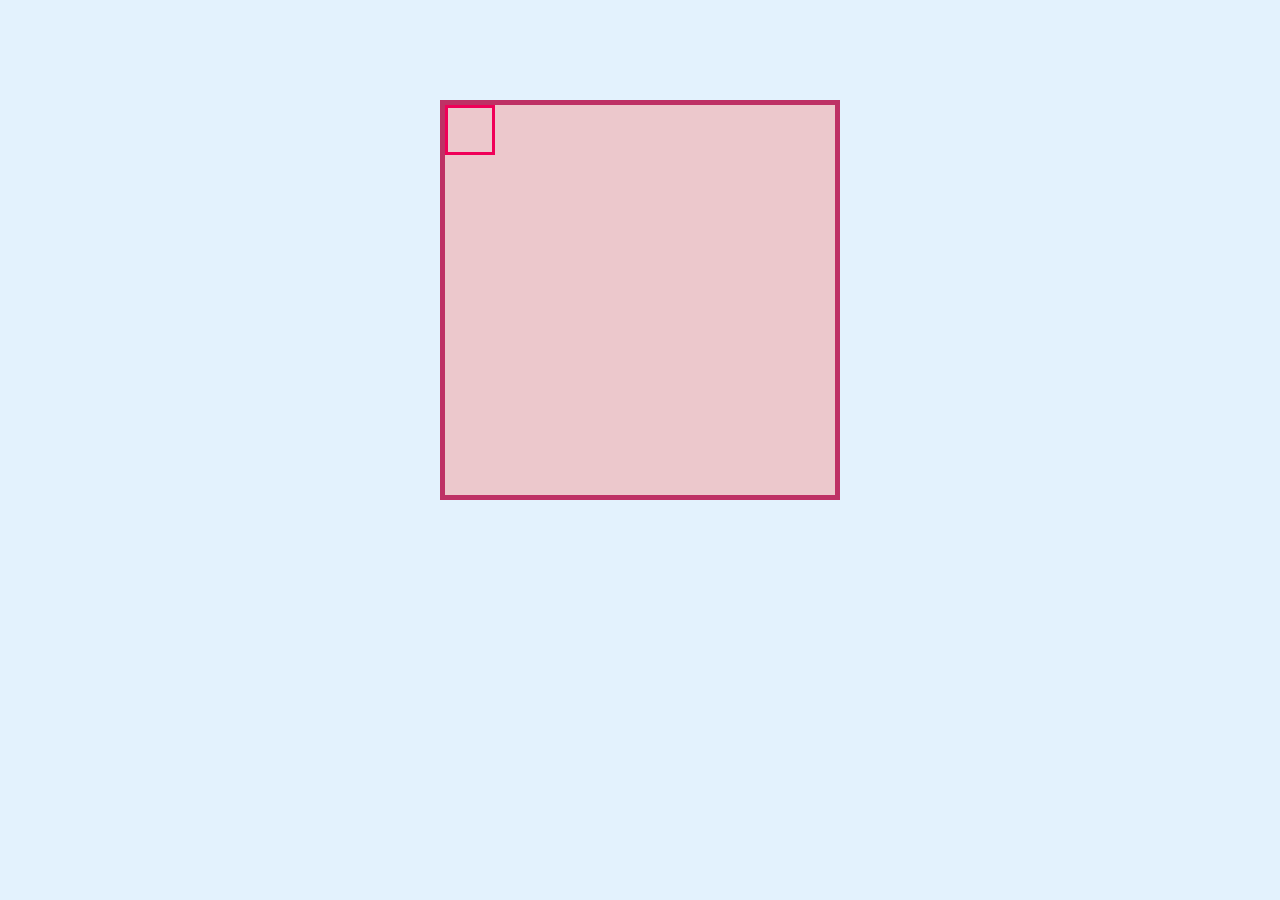
<file: index.html>
<!DOCTYPE html>
<html lang="en">
<head>
    <meta charset="UTF-8">
    <meta http-equiv="X-UA-Compatible" content="IE=edge">
    <meta name="viewport" content="width=device-width, initial-scale=1.0">
    <title>project 1</title>
    <link rel="stylesheet" href="main.css">
</head>
<body>
    
    <div class="box">
        <div class="boxParent">
            <div class="boxO"></div>
        </div>
    </div>

    <script src="main.js"></script>
</body>
</html>
</file>
<file: main.css>
* {
    margin: 0;
    padding: 0;
    box-sizing: border-box
}

body {
    background: #e3f2fd;

}

.box {
    display: flex;
    justify-content: center;
    margin-top: 100px;
}

.boxParent {
    width: 400px;
    height: 400px;
    border: 5px solid #be3165;
    background: rgba(239, 183, 183, 0.7);
}

.boxO {
    width: 50px;
    height: 50px;
    border: 3px solid #f00058;
}
</file>
